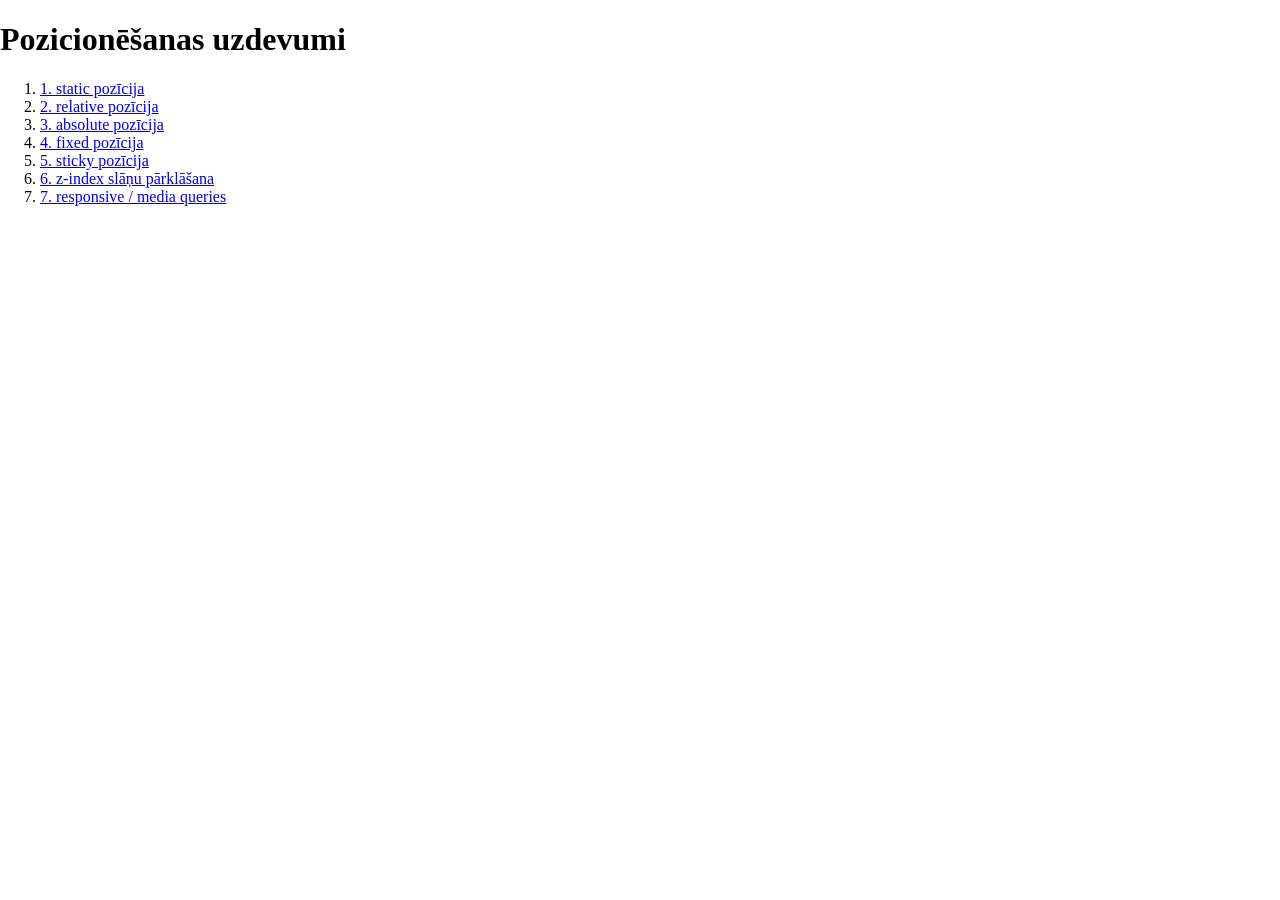
<file: index.html>
<!DOCTYPE html>
<html lang="lv">
<head>
    <meta charset="UTF-8">
    <meta name="viewport" content="width=device-width, initial-scale=1.0">
    <title>Pozīcijas — uzdevumi 1-7</title>
    <link rel="stylesheet" href="uzdevumi.css">
</head>
<body>

    <h1>Pozicionēšanas uzdevumi</h1>
    <ol>
        <li><a href="uzdevums-1.html">1. static pozīcija </a></li>
        <li><a href="uzdevums-2.html">2. relative pozīcija </a></li>
        <li><a href="uzdevums-3.html">3. absolute pozīcija </a></li>
        <li><a href="uzdevums-4.html">4. fixed pozīcija </a></li>
        <li><a href="uzdevums-5.html">5. sticky pozīcija </a></li>
        <li><a href="uzdevums-6.html">6. z-index slāņu pārklāšana </a></li>
        <li><a href="uzdevums-7.html">7. responsive / media queries </a></li>
    </ol>
</body>
</html>
</file>
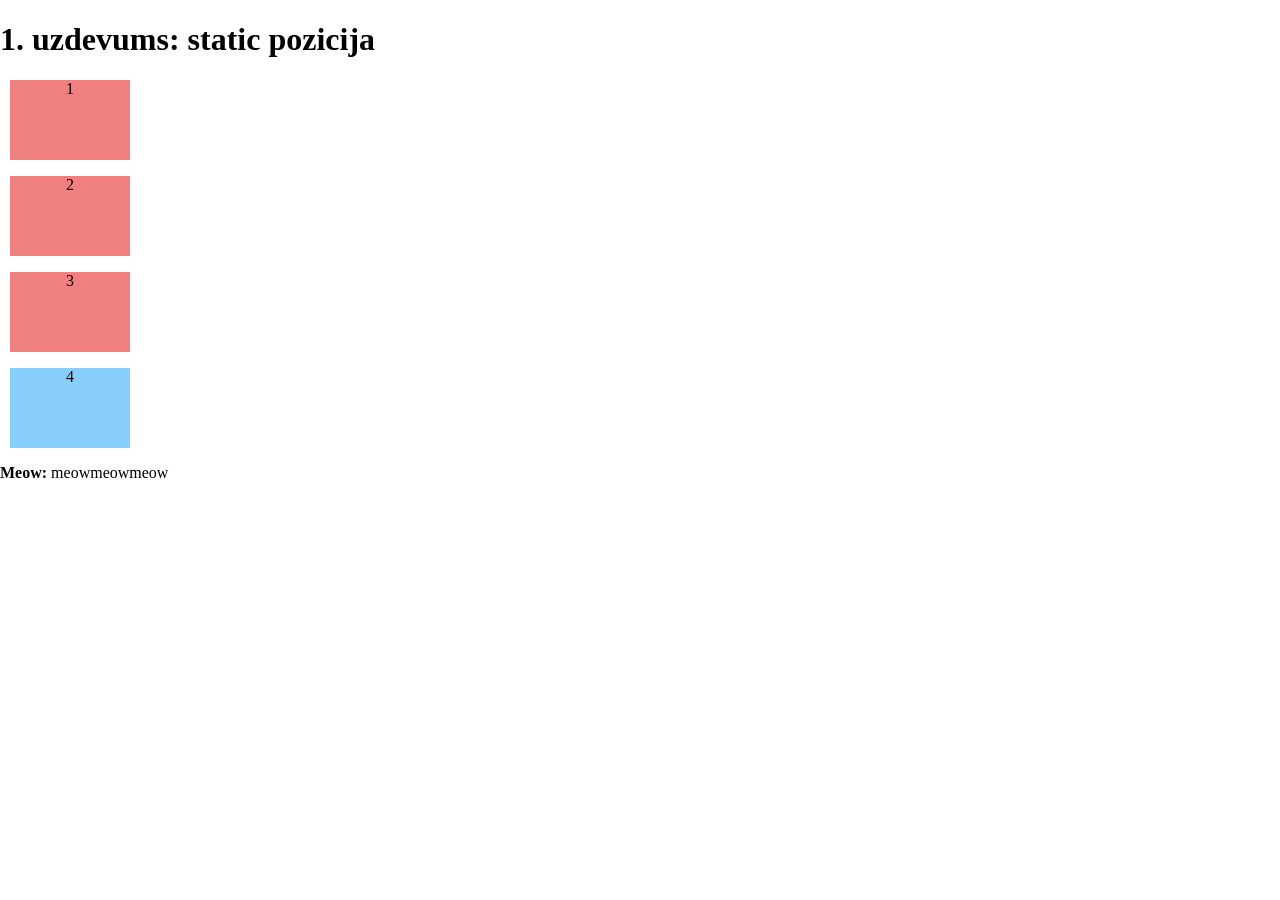
<file: uzdevums-1.html>
<!DOCTYPE html>
<html lang="lv">
<head>
    <meta charset="UTF-8">
    <meta name="viewport" content="width=device-width, initial-scale=1.0">
    <title>1. uzdevums — Statiskā pozīcija</title>
    <link rel="stylesheet" href="uzdevumi.css">
</head>
<body>

    <h1>1. uzdevums: static pozicija</h1>

    <div class="box"><p>1</p></div>
    <div class="box"><p>2</p></div>
    <div class="box"><p>3</p></div>
    <div class="box box--other"><p>4</p></div>

    <p>
        <strong>Meow:</strong> meowmeowmeow
    </p>

</body>
</html>
</file>
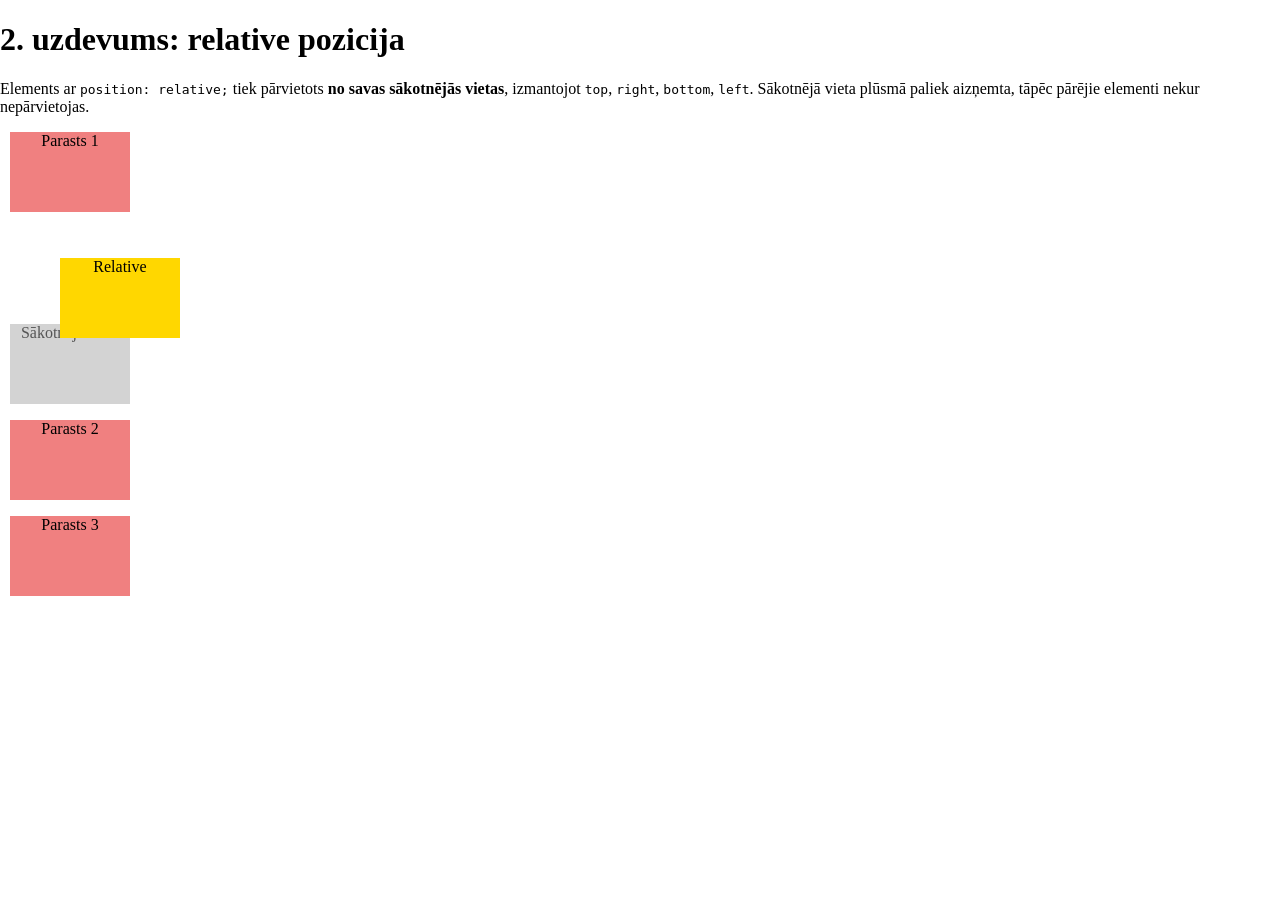
<file: uzdevums-2.html>
<!DOCTYPE html>
<html lang="lv">
<head>
    <meta charset="UTF-8">
    <meta name="viewport" content="width=device-width, initial-scale=1.0">
    <title>2. uzdevums — Relatīvā pozīcija</title>
    <link rel="stylesheet" href="uzdevumi.css">
</head>
<body>

    <h1>2. uzdevums: relative pozicija</h1>
    <p>
        Elements ar <code>position: relative;</code> tiek pārvietots
        <strong>no savas sākotnējās vietas</strong>, izmantojot
        <code>top</code>, <code>right</code>, <code>bottom</code>,
        <code>left</code>. Sākotnējā vieta plūsmā paliek aizņemta,
        tāpēc pārējie elementi nekur nepārvietojas.
    </p>

<div class="box"><p>Parasts 1</p></div>
<div class="box-relative"><p>Relative</p></div>
<div class="box--placeholder"><p>Sākotnējā vieta</p></div>

    <div class="box"><p>Parasts 2</p></div>
    <div class="box"><p>Parasts 3</p></div>

</body>
</html>
</file>
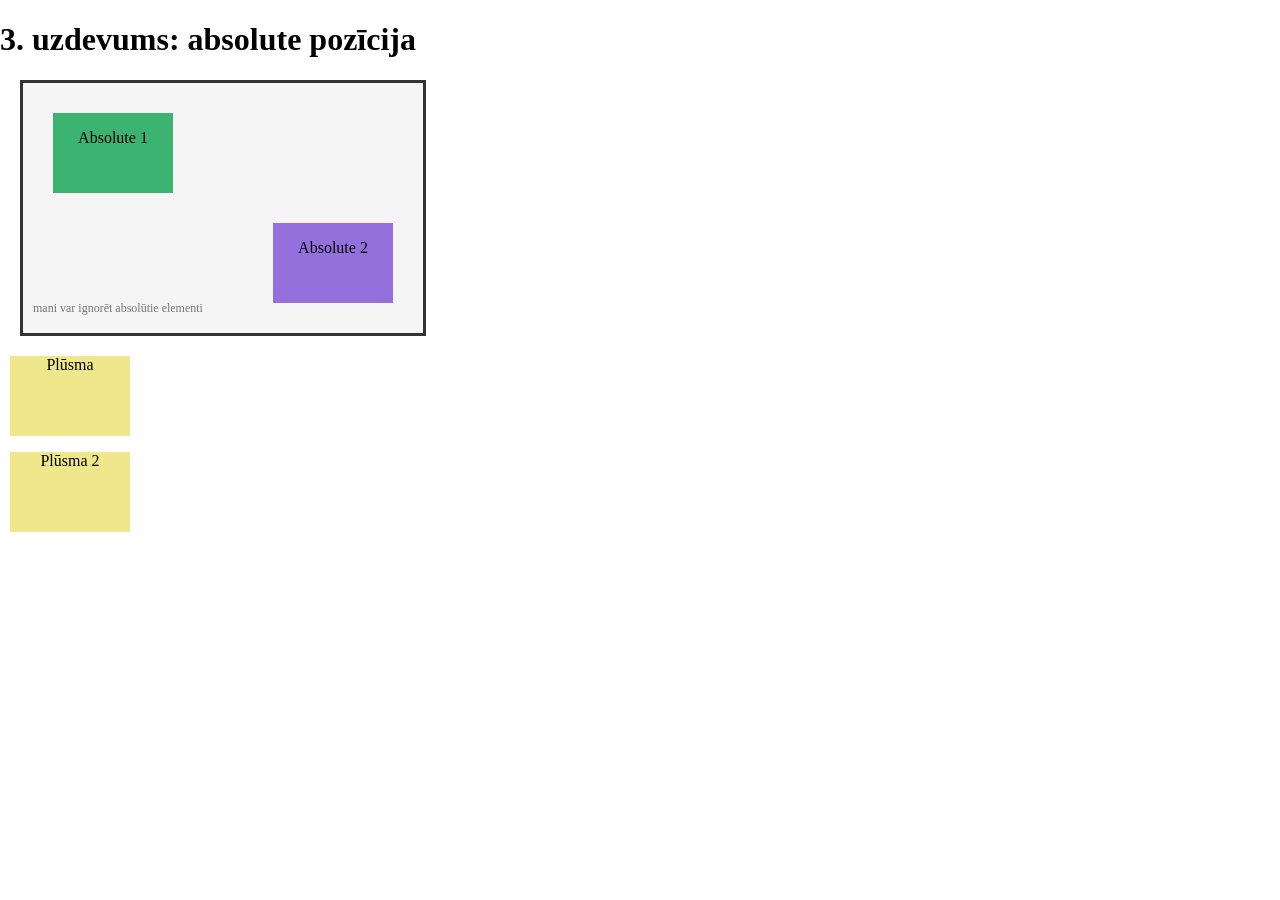
<file: uzdevums-3.html>
<!DOCTYPE html>
<html lang="lv">
<head>
    <meta charset="UTF-8">
    <meta name="viewport" content="width=device-width, initial-scale=1.0">
    <title>3. uzdevums — Absolūtā pozīcija</title>
    <link rel="stylesheet" href="uzdevumi.css">
</head>
<body>

    <h1>3. uzdevums: absolute pozīcija</h1>


   <div class="container">
        <div class="absolute-box absolute-box--1"><p>Absolute 1</p></div>
        <div class="absolute-box absolute-box--2"><p>Absolute 2</p></div>
        <p style="position: absolute; bottom: 5px; left: 10px; color: #777; font-size: 12px;">
            mani var ignorēt absolūtie elementi
        </p>
    </div>

    <div class="flow-box"><p>Plūsma</p></div>
    <div class="flow-box"><p>Plūsma 2</p></div>

</body>
</html>
</file>
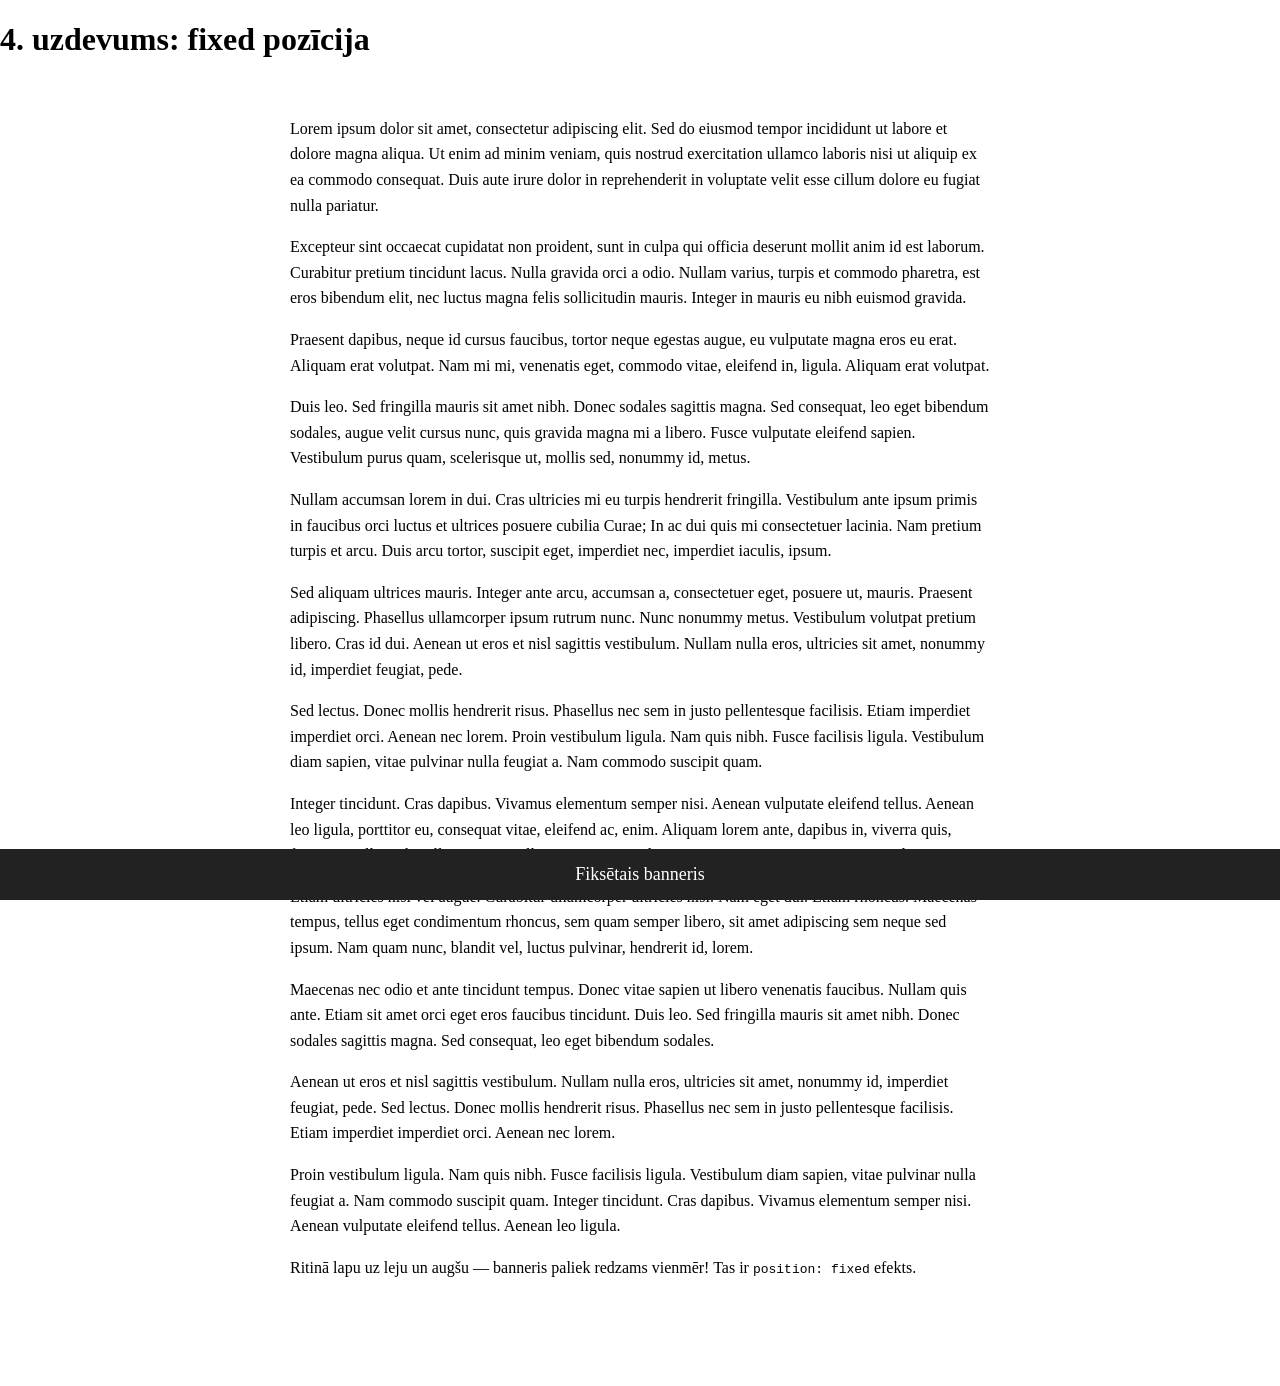
<file: uzdevums-4.html>
<!DOCTYPE html>
<html lang="lv">
<head>
    <meta charset="UTF-8">
    <meta name="viewport" content="width=device-width, initial-scale=1.0">
    <title>4. uzdevums — Fiksētā (fixed) pozīcija</title>
    <link rel="stylesheet" href="uzdevumi.css">
</head>
<body>

    <div class="fixed-banner">
        Fiksētais banneris 
    </div>

    <h1>4. uzdevums: fixed pozīcija</h1>
 

    <div class="lorem-text">
        <p>
            Lorem ipsum dolor sit amet, consectetur adipiscing elit.
            Sed do eiusmod tempor incididunt ut labore et dolore magna
            aliqua. Ut enim ad minim veniam, quis nostrud exercitation
            ullamco laboris nisi ut aliquip ex ea commodo consequat.
            Duis aute irure dolor in reprehenderit in voluptate velit
            esse cillum dolore eu fugiat nulla pariatur.
        </p>
        <p>
            Excepteur sint occaecat cupidatat non proident, sunt in
            culpa qui officia deserunt mollit anim id est laborum.
            Curabitur pretium tincidunt lacus. Nulla gravida orci a
            odio. Nullam varius, turpis et commodo pharetra, est eros
            bibendum elit, nec luctus magna felis sollicitudin mauris.
            Integer in mauris eu nibh euismod gravida.
        </p>
        <p>
            Praesent dapibus, neque id cursus faucibus, tortor neque
            egestas augue, eu vulputate magna eros eu erat. Aliquam
            erat volutpat. Nam mi mi, venenatis eget, commodo vitae,
            eleifend in, ligula. Aliquam erat volutpat.
        </p>
        <p>
            Duis leo. Sed fringilla mauris sit amet nibh. Donec sodales
            sagittis magna. Sed consequat, leo eget bibendum sodales,
            augue velit cursus nunc, quis gravida magna mi a libero.
            Fusce vulputate eleifend sapien. Vestibulum purus quam,
            scelerisque ut, mollis sed, nonummy id, metus.
        </p>
        <p>
            Nullam accumsan lorem in dui. Cras ultricies mi eu turpis
            hendrerit fringilla. Vestibulum ante ipsum primis in
            faucibus orci luctus et ultrices posuere cubilia Curae;
            In ac dui quis mi consectetuer lacinia. Nam pretium turpis
            et arcu. Duis arcu tortor, suscipit eget, imperdiet nec,
            imperdiet iaculis, ipsum.
        </p>
        <p>
            Sed aliquam ultrices mauris. Integer ante arcu, accumsan a,
            consectetuer eget, posuere ut, mauris. Praesent adipiscing.
            Phasellus ullamcorper ipsum rutrum nunc. Nunc nonummy metus.
            Vestibulum volutpat pretium libero. Cras id dui. Aenean ut
            eros et nisl sagittis vestibulum. Nullam nulla eros, ultricies
            sit amet, nonummy id, imperdiet feugiat, pede.
        </p>
        <p>
            Sed lectus. Donec mollis hendrerit risus. Phasellus nec sem
            in justo pellentesque facilisis. Etiam imperdiet imperdiet
            orci. Aenean nec lorem. Proin vestibulum ligula. Nam quis
            nibh. Fusce facilisis ligula. Vestibulum diam sapien, vitae
            pulvinar nulla feugiat a. Nam commodo suscipit quam.
        </p>
        <p>
            Integer tincidunt. Cras dapibus. Vivamus elementum semper
            nisi. Aenean vulputate eleifend tellus. Aenean leo ligula,
            porttitor eu, consequat vitae, eleifend ac, enim. Aliquam
            lorem ante, dapibus in, viverra quis, feugiat a, tellus.
            Phasellus viverra nulla ut metus varius laoreet. Quisque
            rutrum. Aenean imperdiet.
        </p>
        <p>
            Etiam ultricies nisi vel augue. Curabitur ullamcorper
            ultricies nisi. Nam eget dui. Etiam rhoncus. Maecenas
            tempus, tellus eget condimentum rhoncus, sem quam semper
            libero, sit amet adipiscing sem neque sed ipsum. Nam quam
            nunc, blandit vel, luctus pulvinar, hendrerit id, lorem.
        </p>
        <p>
            Maecenas nec odio et ante tincidunt tempus. Donec vitae
            sapien ut libero venenatis faucibus. Nullam quis ante.
            Etiam sit amet orci eget eros faucibus tincidunt. Duis leo.
            Sed fringilla mauris sit amet nibh. Donec sodales sagittis
            magna. Sed consequat, leo eget bibendum sodales.
        </p>
        <p>
            Aenean ut eros et nisl sagittis vestibulum. Nullam nulla
            eros, ultricies sit amet, nonummy id, imperdiet feugiat,
            pede. Sed lectus. Donec mollis hendrerit risus. Phasellus
            nec sem in justo pellentesque facilisis. Etiam imperdiet
            imperdiet orci. Aenean nec lorem.
        </p>
        <p>
            Proin vestibulum ligula. Nam quis nibh. Fusce facilisis
            ligula. Vestibulum diam sapien, vitae pulvinar nulla feugiat
            a. Nam commodo suscipit quam. Integer tincidunt. Cras dapibus.
            Vivamus elementum semper nisi. Aenean vulputate eleifend
            tellus. Aenean leo ligula.
        </p>
        <p>
            Ritinā lapu uz leju un augšu — banneris paliek redzams
            vienmēr! Tas ir <code>position: fixed</code> efekts.
        </p>
    </div>

</body>
</html>
</file>
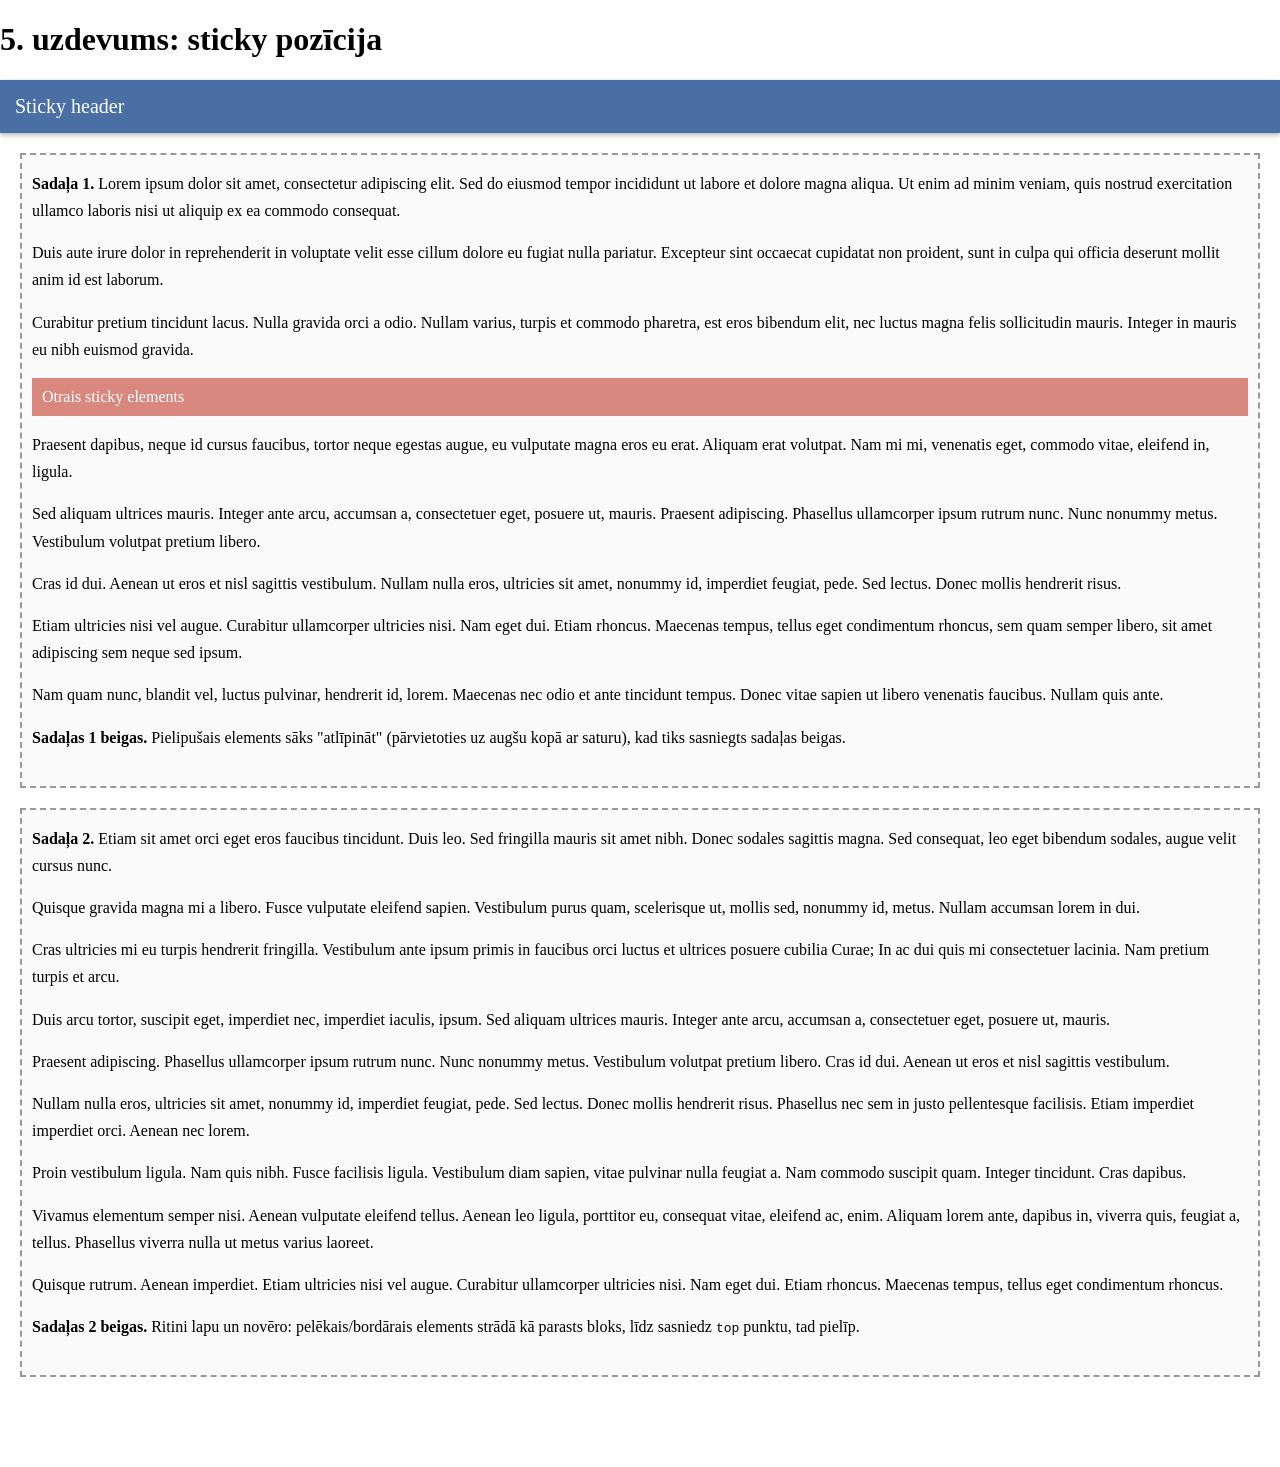
<file: uzdevums-5.html>
<!DOCTYPE html>
<html lang="lv">
<head>
    <meta charset="UTF-8">
    <meta name="viewport" content="width=device-width, initial-scale=1.0">
    <title>5. uzdevums — Lipīgā (sticky) pozīcija</title>
    <link rel="stylesheet" href="uzdevumi.css">
</head>
<body>

    <h1>5. uzdevums: sticky pozīcija</h1>

<div class="sticky-header">
        Sticky header
    </div>

    <div class="sticky-section">
        <p>
            <strong>Sadaļa 1.</strong> Lorem ipsum dolor sit amet,
            consectetur adipiscing elit. Sed do eiusmod tempor
            incididunt ut labore et dolore magna aliqua. Ut enim ad
            minim veniam, quis nostrud exercitation ullamco laboris
            nisi ut aliquip ex ea commodo consequat.
        </p>
        <p>
            Duis aute irure dolor in reprehenderit in voluptate velit
            esse cillum dolore eu fugiat nulla pariatur. Excepteur sint
            occaecat cupidatat non proident, sunt in culpa qui officia
            deserunt mollit anim id est laborum.
        </p>
        <p>
            Curabitur pretium tincidunt lacus. Nulla gravida orci a
            odio. Nullam varius, turpis et commodo pharetra, est eros
            bibendum elit, nec luctus magna felis sollicitudin mauris.
            Integer in mauris eu nibh euismod gravida.
        </p>

 <div class="sticky-sub">
            Otrais sticky elements
        </div>

        <p>
            Praesent dapibus, neque id cursus faucibus, tortor neque
            egestas augue, eu vulputate magna eros eu erat. Aliquam
            erat volutpat. Nam mi mi, venenatis eget, commodo vitae,
            eleifend in, ligula.
        </p>
        <p>
            Sed aliquam ultrices mauris. Integer ante arcu, accumsan a,
            consectetuer eget, posuere ut, mauris. Praesent adipiscing.
            Phasellus ullamcorper ipsum rutrum nunc. Nunc nonummy metus.
            Vestibulum volutpat pretium libero.
        </p>
        <p>
            Cras id dui. Aenean ut eros et nisl sagittis vestibulum.
            Nullam nulla eros, ultricies sit amet, nonummy id, imperdiet
            feugiat, pede. Sed lectus. Donec mollis hendrerit risus.
        </p>
        <p>
            Etiam ultricies nisi vel augue. Curabitur ullamcorper
            ultricies nisi. Nam eget dui. Etiam rhoncus. Maecenas
            tempus, tellus eget condimentum rhoncus, sem quam semper
            libero, sit amet adipiscing sem neque sed ipsum.
        </p>
        <p>
            Nam quam nunc, blandit vel, luctus pulvinar, hendrerit id,
            lorem. Maecenas nec odio et ante tincidunt tempus. Donec
            vitae sapien ut libero venenatis faucibus. Nullam quis ante.
        </p>
        <p>
            <strong>Sadaļas 1 beigas.</strong> Pielipušais elements
            sāks "atlīpināt" (pārvietoties uz augšu kopā ar saturu),
            kad tiks sasniegts sadaļas beigas.
        </p>
    </div>

    <div class="sticky-section">
        <p>
            <strong>Sadaļa 2.</strong> Etiam sit amet orci eget eros
            faucibus tincidunt. Duis leo. Sed fringilla mauris sit amet
            nibh. Donec sodales sagittis magna. Sed consequat, leo eget
            bibendum sodales, augue velit cursus nunc.
        </p>
        <p>
            Quisque gravida magna mi a libero. Fusce vulputate eleifend
            sapien. Vestibulum purus quam, scelerisque ut, mollis sed,
            nonummy id, metus. Nullam accumsan lorem in dui.
        </p>
        <p>
            Cras ultricies mi eu turpis hendrerit fringilla. Vestibulum
            ante ipsum primis in faucibus orci luctus et ultrices
            posuere cubilia Curae; In ac dui quis mi consectetuer
            lacinia. Nam pretium turpis et arcu.
        </p>
        <p>
            Duis arcu tortor, suscipit eget, imperdiet nec, imperdiet
            iaculis, ipsum. Sed aliquam ultrices mauris. Integer ante
            arcu, accumsan a, consectetuer eget, posuere ut, mauris.
        </p>
        <p>
            Praesent adipiscing. Phasellus ullamcorper ipsum rutrum
            nunc. Nunc nonummy metus. Vestibulum volutpat pretium
            libero. Cras id dui. Aenean ut eros et nisl sagittis
            vestibulum.
        </p>
        <p>
            Nullam nulla eros, ultricies sit amet, nonummy id, imperdiet
            feugiat, pede. Sed lectus. Donec mollis hendrerit risus.
            Phasellus nec sem in justo pellentesque facilisis. Etiam
            imperdiet imperdiet orci. Aenean nec lorem.
        </p>
        <p>
            Proin vestibulum ligula. Nam quis nibh. Fusce facilisis
            ligula. Vestibulum diam sapien, vitae pulvinar nulla feugiat
            a. Nam commodo suscipit quam. Integer tincidunt. Cras dapibus.
        </p>
        <p>
            Vivamus elementum semper nisi. Aenean vulputate eleifend
            tellus. Aenean leo ligula, porttitor eu, consequat vitae,
            eleifend ac, enim. Aliquam lorem ante, dapibus in, viverra
            quis, feugiat a, tellus. Phasellus viverra nulla ut metus
            varius laoreet.
        </p>
        <p>
            Quisque rutrum. Aenean imperdiet. Etiam ultricies nisi vel
            augue. Curabitur ullamcorper ultricies nisi. Nam eget dui.
            Etiam rhoncus. Maecenas tempus, tellus eget condimentum
            rhoncus.
        </p>
        <p>
            <strong>Sadaļas 2 beigas.</strong> Ritini lapu un novēro:
            pelēkais/bordārais elements strādā kā parasts bloks, līdz
            sasniedz <code>top</code> punktu, tad pielīp.
        </p>
    </div>
</body>
</html>
</file>
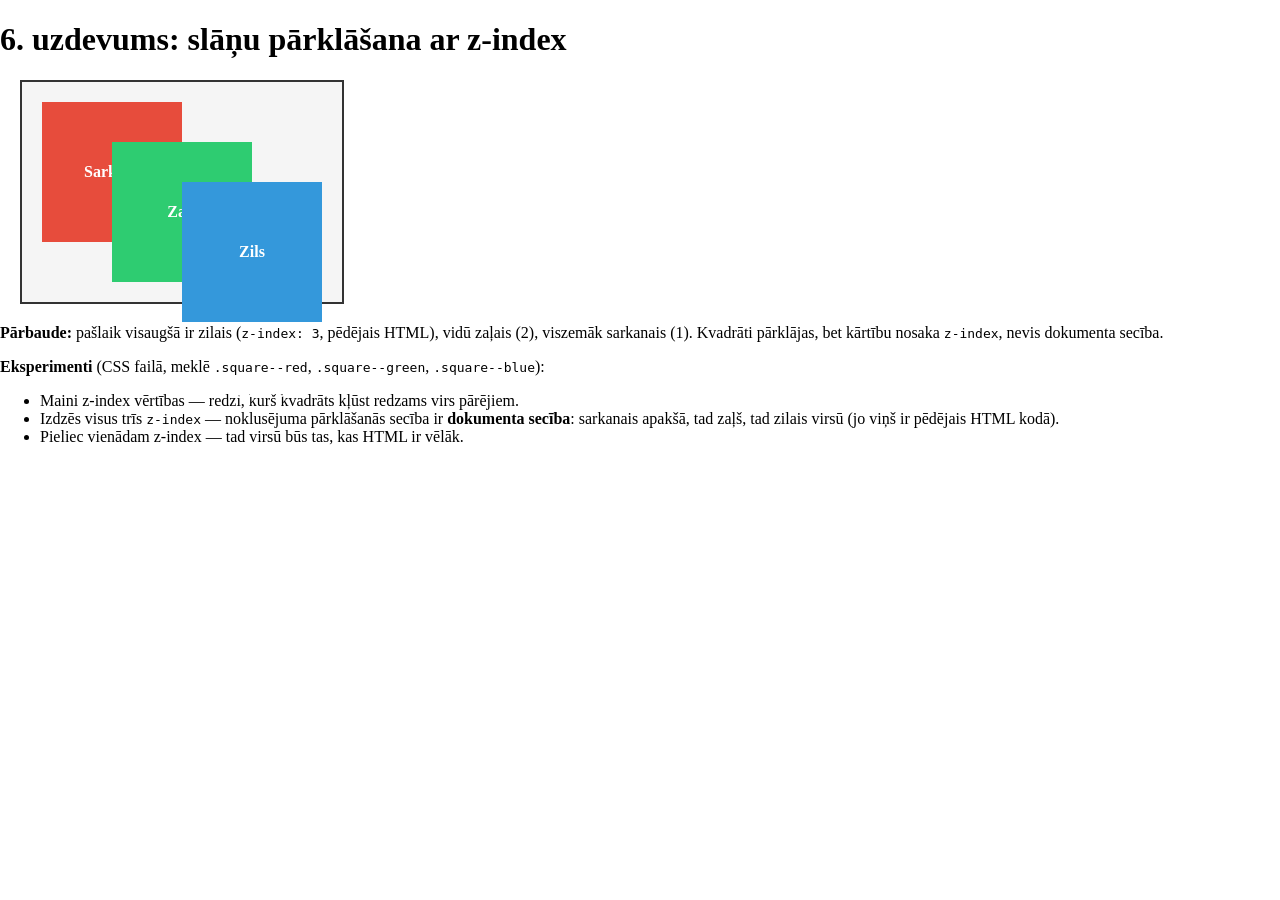
<file: uzdevums-6.html>
<!DOCTYPE html>
<html lang="lv">
<head>
    <meta charset="UTF-8">
    <meta name="viewport" content="width=device-width, initial-scale=1.0">
    <title>6. uzdevums — Slāņu pārklāšana ar z-index</title>
    <link rel="stylesheet" href="uzdevumi.css">
</head>
<body>

    <h1>6. uzdevums: slāņu pārklāšana ar z-index</h1>

    <div class="layer-container">
        <div class="square square--red">Sarkans<br>z-index: 1</div>
        <div class="square square--green">Zaļš<br>z-index: 2</div>
        <div class="square square--blue">Zils<br>z-index: 3</div>
    </div>

    <p>
        <strong>Pārbaude:</strong> pašlaik visaugšā ir zilais
        (<code>z-index: 3</code>, pēdējais HTML), vidū zaļais (2),
        viszemāk sarkanais (1). Kvadrāti pārklājas, bet kārtību
        nosaka <code>z-index</code>, nevis dokumenta secība.
    </p>

    <p>
        <strong>Eksperimenti</strong> (CSS failā, meklē
        <code>.square--red</code>, <code>.square--green</code>,
        <code>.square--blue</code>):
    </p>
    <ul>
        <li>Maini z-index vērtības — redzi, kurš kvadrāts kļūst redzams virs pārējiem.</li>
        <li>
            Izdzēs visus trīs <code>z-index</code> — noklusējuma
            pārklāšanās secība ir <strong>dokumenta secība</strong>:
            sarkanais apakšā, tad zaļš, tad zilais virsū (jo viņš ir
            pēdējais HTML kodā).
        </li>
        <li>Pieliec vienādam z-index — tad virsū būs tas, kas HTML ir vēlāk.</li>
    </ul>

</body>
</html>
</file>
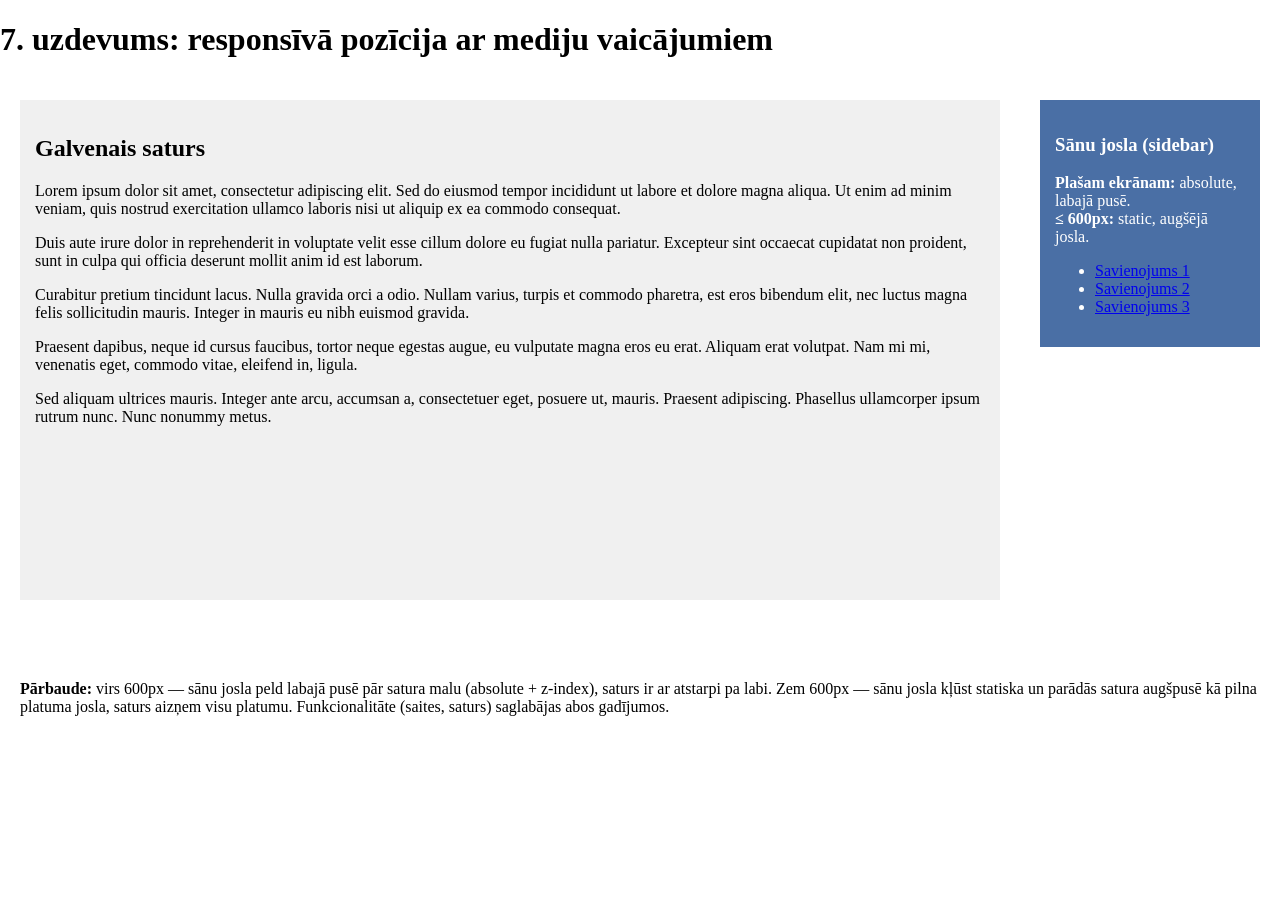
<file: uzdevums-7.html>
<!DOCTYPE html>
<html lang="lv">
<head>
    <meta charset="UTF-8">
    <meta name="viewport" content="width=device-width, initial-scale=1.0">
    <title>7. uzdevums — Responsīvā pozīcija ar Media Queries</title>
    <link rel="stylesheet" href="uzdevumi.css">
</head>
<body>

    <h1>7. uzdevums: responsīvā pozīcija ar mediju vaicājumiem</h1>

    <div class="layout">
        <aside class="sidebar">
            <h3>Sānu josla (sidebar)</h3>
            <p>
                <strong>Plašam ekrānam:</strong> absolute, labajā pusē.<br>
                <strong>≤ 600px:</strong> static, augšējā josla.
            </p>
            <ul>
                <li><a href="#">Savienojums 1</a></li>
                <li><a href="#">Savienojums 2</a></li>
                <li><a href="#">Savienojums 3</a></li>
            </ul>
        </aside>

        <main class="main-content">
            <h2>Galvenais saturs</h2>
            <p>
                Lorem ipsum dolor sit amet, consectetur adipiscing elit.
                Sed do eiusmod tempor incididunt ut labore et dolore
                magna aliqua. Ut enim ad minim veniam, quis nostrud
                exercitation ullamco laboris nisi ut aliquip ex ea
                commodo consequat.
            </p>
            <p>
                Duis aute irure dolor in reprehenderit in voluptate
                velit esse cillum dolore eu fugiat nulla pariatur.
                Excepteur sint occaecat cupidatat non proident, sunt in
                culpa qui officia deserunt mollit anim id est laborum.
            </p>
            <p>
                Curabitur pretium tincidunt lacus. Nulla gravida orci
                a odio. Nullam varius, turpis et commodo pharetra, est
                eros bibendum elit, nec luctus magna felis sollicitudin
                mauris. Integer in mauris eu nibh euismod gravida.
            </p>
            <p>
                Praesent dapibus, neque id cursus faucibus, tortor neque
                egestas augue, eu vulputate magna eros eu erat. Aliquam
                erat volutpat. Nam mi mi, venenatis eget, commodo vitae,
                eleifend in, ligula.
            </p>
            <p>
                Sed aliquam ultrices mauris. Integer ante arcu, accumsan
                a, consectetuer eget, posuere ut, mauris. Praesent
                adipiscing. Phasellus ullamcorper ipsum rutrum nunc.
                Nunc nonummy metus.
            </p>
        </main>
    </div>

    <p style="margin: 0 20px 40px;">
        <strong>Pārbaude:</strong> virs 600px — sānu josla peld labajā
        pusē pār satura malu (absolute + z-index), saturs ir ar
        atstarpi pa labi. Zem 600px — sānu josla kļūst statiska un
        parādās satura augšpusē kā pilna platuma josla, saturs aizņem
        visu platumu. Funkcionalitāte (saites, saturs) saglabājas abos
        gadījumos.
    </p>

</body>
</html>
</file>
<file: uzdevumi.css>
.box {
    background-color: lightcoral; 
    width: 120px;
    height: 80px;
    margin: 10px;
    text-align: center;             
}

.box--other {
    background-color: lightskyblue;
}

.box-relative {
    position: relative;
    background-color: gold;
    width: 120px;
    height: 80px;
    margin: 10px;
    text-align: center;

   
    top: 30px;     
    left: 50px;     
}
.box--placeholder {
    background-color: lightgray;
    width: 120px;
    height: 80px;
    margin: 10px;
    text-align: center;
    color: #555;
}










.container {
    position: relative;   
    width: 400px;
    height: 250px;
    border: 3px solid #333;
    background-color: #f5f5f5;
    margin: 20px;
}

.absolute-box {
    position: absolute;
    width: 120px;
    height: 80px;
    margin: 10px;
    text-align: center;
    background-color: mediumseagreen;
}

.absolute-box--1 {
    top: 20px;
    left: 20px;
}

.absolute-box--2 {
    top: 130px;
    left: 240px;
    background-color: mediumpurple;
}

.flow-box {
    background-color: khaki;
    width: 120px;
    height: 80px;
    margin: 10px;
    text-align: center;
}

.fixed-banner {
    position: fixed;

   
    bottom: 0;
    left: 0;
    right: 0;

    background-color: #222;
    color: #fff;
    padding: 15px;
    text-align: center;
    font-size: 18px;

    z-index: 1000;    
}






body {
    margin: 0;
    padding-bottom: 70px;   
}



.lorem-text {
    max-width: 700px;
    margin: 0 auto;
    padding: 20px;
    line-height: 1.6;
}


.sticky-header {
    position: sticky;
    top: 0;        
    background-color: #4a6fa5;
    color: #fff;
    padding: 15px;
    font-size: 20px;
    z-index: 100;
    box-shadow: 0 2px 5px rgba(0, 0, 0, 0.3);
}

.sticky-section {
    border: 2px dashed #999;
    margin: 20px;
    padding: 0 10px 20px;
    background-color: #fafafa;
}

.sticky-sub {
    position: sticky;
    top: 60px;          
    background-color: #d98880;
    color: #fff;
    padding: 10px;
    font-size: 16px;
    z-index: 90;
}

.sticky-section p {
    line-height: 1.7;
    margin: 15px 0;
}


/* ---------------------------------------------------------
   6. UZDEVUMS: slāņu pārklāšana ar z-index
   Trīs absolūti pozicionēti kvadrāti ar dažādiem
   z-index (1, 2, 3), kas pārklājas.
   Lielāks z-index = augšējais slānis.
   --------------------------------------------------------- */
.layer-container {
    position: relative;      /* lai z-index būtu konteksts */
    width: 320px;
    height: 220px;
    border: 2px solid #333;
    background-color: #f5f5f5;
    margin: 20px;
}

.square {
    position: absolute;
    width: 140px;
    height: 140px;
    text-align: center;
    color: #fff;
    font-weight: bold;
    line-height: 140px;
}

.square--red {
    top: 20px;
    left: 20px;
    background-color: #e74c3c;
    z-index: 1;
}

.square--green {
    top: 60px;
    left: 90px;
    background-color: #2ecc71;
    z-index: 2;
}

.square--blue {
    top: 100px;
    left: 160px;
    background-color: #3498db;
    z-index: 3;
}

/* --- EKSPERIMENTS ---
   1. Maini z-index vērtības un redzi, kurš kvadrāts ir virsū.
   2. Izdzēs visus trīs z-index — noklusējuma pārklāšanās
      secība ir dokumenta secība (pirmais elements viszemāk):
      sarkanais < zaļais < zilais virsū. */


/* ---------------------------------------------------------
   7. UZDEVUMS: responsīvā pozīcija ar mediju vaicājumiem
   Plašiem ekrāniem: sidebar absolūti pa labi.
   Šauriem (≤ 600px): sidebar kļūst par statisku augšējo joslu.
   --------------------------------------------------------- */
.layout {
    position: relative;
    width: 100%;
    min-height: 600px;
    padding: 20px;
    box-sizing: border-box;
}

.sidebar {
    position: absolute;
    top: 20px;
    right: 20px;
    width: 220px;
    background-color: #4a6fa5;
    color: #fff;
    padding: 15px;
    box-sizing: border-box;
    z-index: 50;
}

.main-content {
    margin-right: 260px;    /* vieta sidebar labajā pusē */
    background-color: #f0f0f0;
    padding: 15px;
    min-height: 500px;
    box-sizing: border-box;
}

/* Mediju vaicājums: ekrāna platumam līdz 600px */
@media (max-width: 600px) {
    .sidebar {
        position: static;   /* kļūst par parastu augšējo joslu */
        width: 100%;
        margin-bottom: 15px;
    }

    .main-content {
        margin-right: 0;    /* vairs nav vietas atvēlētas sānu joslai */
    }
}
</file>
